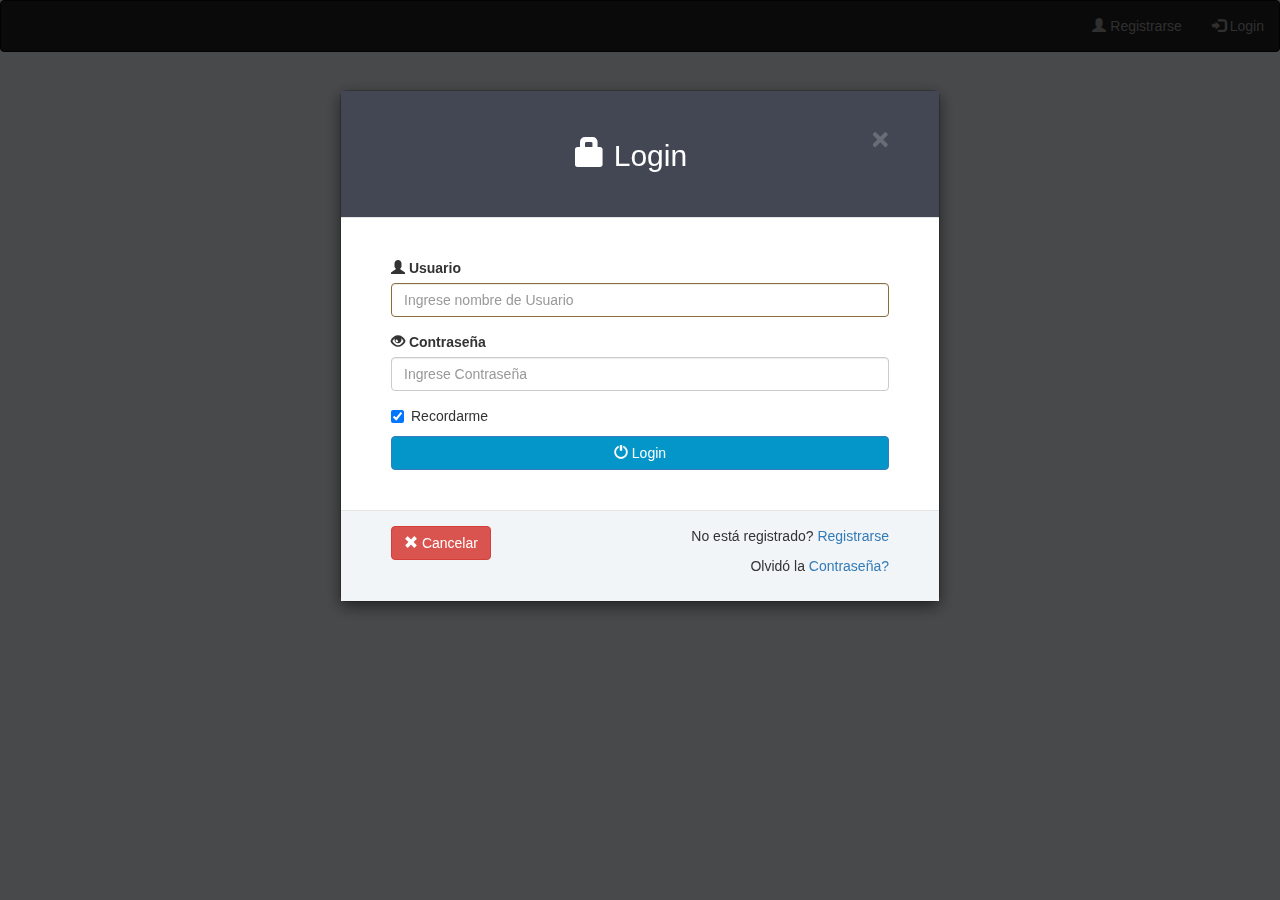
<file: WebChat/login.html>
﻿<!DOCTYPE html>
<html>
<head>
    <title>WebChat</title>
    <meta charset="utf-8">
    <meta name="viewport" content="width=device-width, initial-scale=1">
    <link rel="stylesheet" href="https://maxcdn.bootstrapcdn.com/bootstrap/3.3.7/css/bootstrap.min.css">
    <script src="https://ajax.googleapis.com/ajax/libs/jquery/3.1.1/jquery.min.js"></script>
    <script src="https://maxcdn.bootstrapcdn.com/bootstrap/3.3.7/js/bootstrap.min.js"></script>
    <link href="assets/css/estilos_login.css" rel="stylesheet" type="text/css" />
    <script type="text/javascript">
        $(document).ready(function () {
            $('#id01').modal('show');
        });
    </script>  
    <script type="text/javascript">
        function input() {
            impt = document.getElementById('uname').value;
            localStorage.setItem("uname", impt);
        }
    </script>      
</head>
<body>
    <nav class="navbar navbar-inverse">
        <div class="container-fluid">            
            <ul class="nav navbar-nav navbar-right">
                <li><a href="#"><span class="glyphicon glyphicon-user"></span> Registrarse</a></li>
                <li><a href="#id01" data-toggle="modal"><span class="glyphicon glyphicon-log-in"></span> Login</a></li>
            </ul>
        </div>
    </nav>
    <!--Ventana de Login-->
    <!-- Modal -->
    <div class="modal fade" id="id01" role="dialog">
        <div class="modal-dialog">
            <!-- Modal content-->
            <div class="modal-content">
                <div class="modal-header" style="padding:35px 50px;">
                    <button type="button" class="close" data-dismiss="modal">&times;</button>
                    <h4><span class="glyphicon glyphicon-lock"></span> Login</h4>
                </div>
                <div class="modal-body" style="padding:40px 50px;">
                    <form role="form" id="form" onsubmit="$('form').on('submit', function () {$user = $('#uname').val(); });" action="index.html">
                        <div class="form-group has-warning has-feedback">
                            <label for="usrname"><span class="glyphicon glyphicon-user"></span> Usuario</label>
                            <input type="text" class="form-control" id="uname" placeholder="Ingrese nombre de Usuario">
                        </div>
                        <div class="form-group">
                            <label for="psw"><span class="glyphicon glyphicon-eye-open"></span> Contraseña</label>
                            <input type="text" class="form-control" id="psw" placeholder="Ingrese Contraseña">
                        </div>
                        <div class="checkbox">
                            <label><input type="checkbox" value="" checked>Recordarme</label>
                        </div>
                        <button type="submit" class="btn btn-success btn-block" onclick="input()"><span class="glyphicon glyphicon-off"></span> Login</button>
                    </form>
                </div>
                <div class="modal-footer" style="padding-left:50px; padding-right:50px">
                    <button type="submit" class="btn btn-danger btn-default pull-left" data-dismiss="modal"><span class="glyphicon glyphicon-remove"></span> Cancelar</button>
                    <p>No está registrado? <a href="#">Registrarse</a></p>
                    <p>Olvidó la <a href="#">Contraseña?</a></p>
                </div>
            </div>
        </div>
    </div>      
</body>
</html>
</file>
<file: WebChat/assets/css/estilos_login.css>
﻿
body{
    background-color:#f1f5f8;
}
.modal-header, h4, .close {
      background-color: #434753;
      color:white !important;
      text-align: center;
      font-size: 30px;
}
.modal-footer {
      background-color: #f1f5f8;

}

/* The Modal (background) */
.modal {
    /*display: none;*/ /* Hidden by default */
    position: fixed; /* Stay in place */    
    overflow: auto; /* Enable scroll if needed */
    background-color: rgb(0,0,0); /* Fallback color */
    background-color: rgba(0,0,0,0.4); /* Black w/ opacity */
    padding-top: 60px;
}
.btn-success {
    color: #fff;
    background-color: #0495c9;
    border-color: #357ebd; /*set the color you want here*/
}
.btn-success:hover, .btn-success:focus, .btn-success:active, .open>.dropdown-toggle.btn-success {
    color: #fff;
    background-color: #00b3db;
    border-color: #285e8e; /*set the color you want here*/
}
</file>
